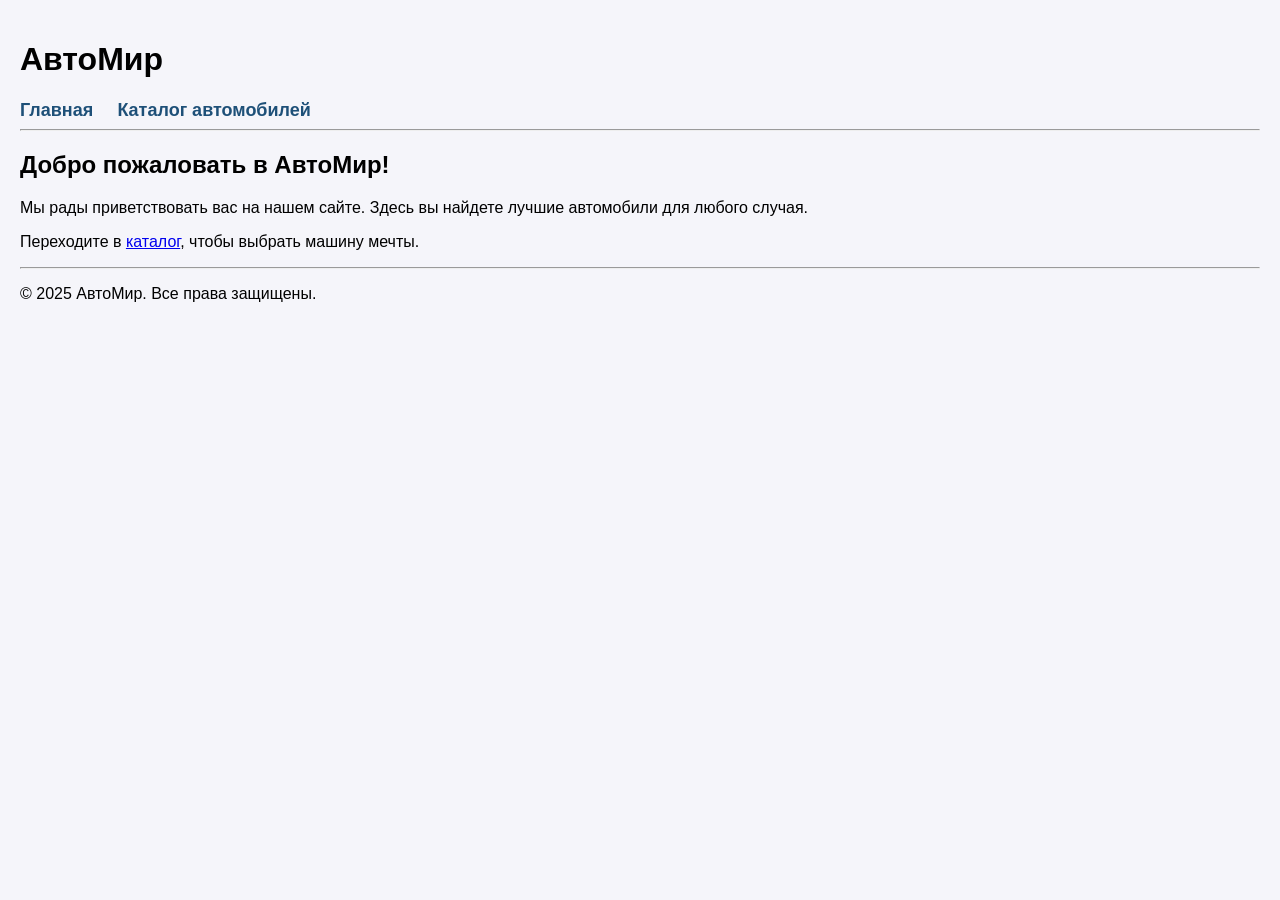
<file: index.html>
﻿<!DOCTYPE html>
<html lang="ru">
<head>
    <meta charset="UTF-8">
    <title>АвтоМир - Главная</title>
    <link rel="stylesheet" href="style.css">
</head>
<body>

    <header>
        <h1>АвтоМир</h1> 
        <nav>
            <ul>
                <li><a href="index.html">Главная</a></li>
                <li><a href="catalog.html">Каталог автомобилей</a></li>
            </ul>
        </nav>
    </header>

    <hr>

    <main>
        <h2>Добро пожаловать в АвтоМир!</h2> 
        <p>Мы рады приветствовать вас на нашем сайте. Здесь вы найдете лучшие автомобили для любого случая.</p>
        <p>Переходите в <a href="catalog.html">каталог</a>, чтобы выбрать машину мечты.</p>
    </main>

    <hr>

    <footer>
        <p>&copy; 2025 АвтоМир. Все права защищены.</p>
    </footer>

</body>
</html>
</file>
<file: style.css>
﻿body {
    background-color: rgb(245, 245, 250);
    font-family: Arial, sans-serif;
    margin: 0;
    padding: 20px;
}

nav ul {
    list-style-type: none;
    padding: 0;
    margin: 0;
}

    nav ul li {
        display: inline-block;
        margin-right: 20px;
    }

        nav ul li a {
            color: rgb(30, 80, 120);
            font-size: 18px;
            font-weight: bold;
            text-decoration: none;
        }

h3 {
    color: black;
    font-size: 18px;
    font-weight: 400;
    background-color: rgb(220, 230, 240);
    padding: 8px;
}

.short-description {
    color: rgb(70, 100, 120);
    font-size: 14px;
    font-style: italic;
    line-height: 16px;
}

.detailed-description {
    color: rgb(60, 80, 100);
    font-size: 16px;
    font-weight: 400;
    line-height: 24px;
    text-align: left;
}

ul {
    list-style-type: square;
    margin: 10px 0 20px 25px;
    font-size: 15px;
}
</file>
